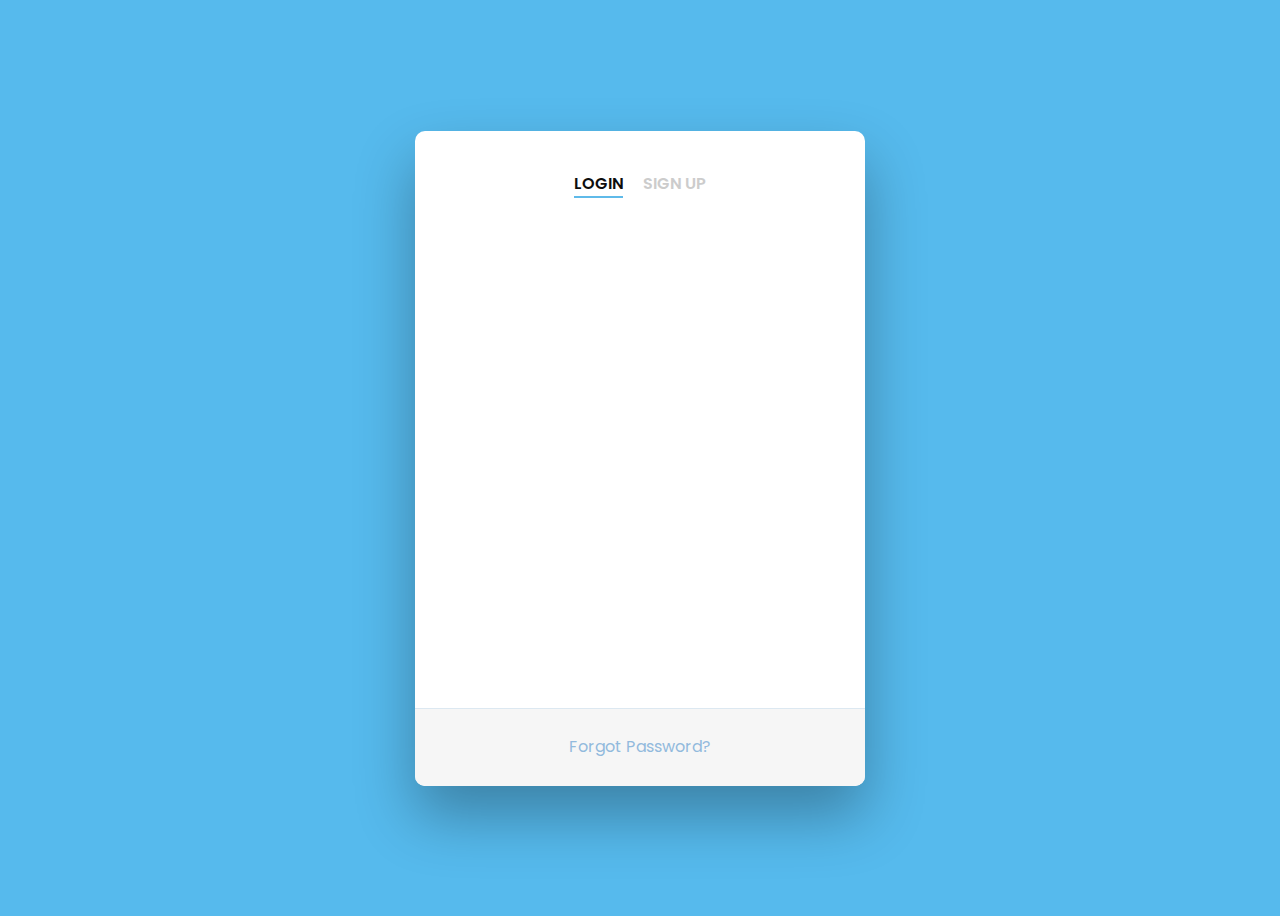
<file: index.html>
<HTML>
<head>
<title>Form</title>
<link rel="stylesheet" href="form.css">
</head>
<BODY>
<div class="wrapper fadeInDown">
  <div id="formContent">
    <!-- Tabs Titles -->
    <h2 class="active"> Login </h2>
    <h2 class="inactive underlineHover" onclick="location.href='signup.html'">Sign Up </h2>

    <!-- Icon -->
    <div class="fadeIn first">
      <img src="./download-icon-home.png" id="icon" alt="User Icon" />
    </div>

    <!-- Login Form -->
    <form>
      <input type="text" id="login" class="fadeIn second" name="login" placeholder="Login">
      <input type="text" id="password" class="fadeIn third" name="login" placeholder="Password">
      <input type="submit" class="fadeIn fourth" value="Log In">
    </form>

    <!-- Remind Passowrd -->
    <div id="formFooter">
      <a class="underlineHover" href="#">Forgot Password?</a>
    </div>

  </div>
</div>
</BODY>
</HTML>
</file>
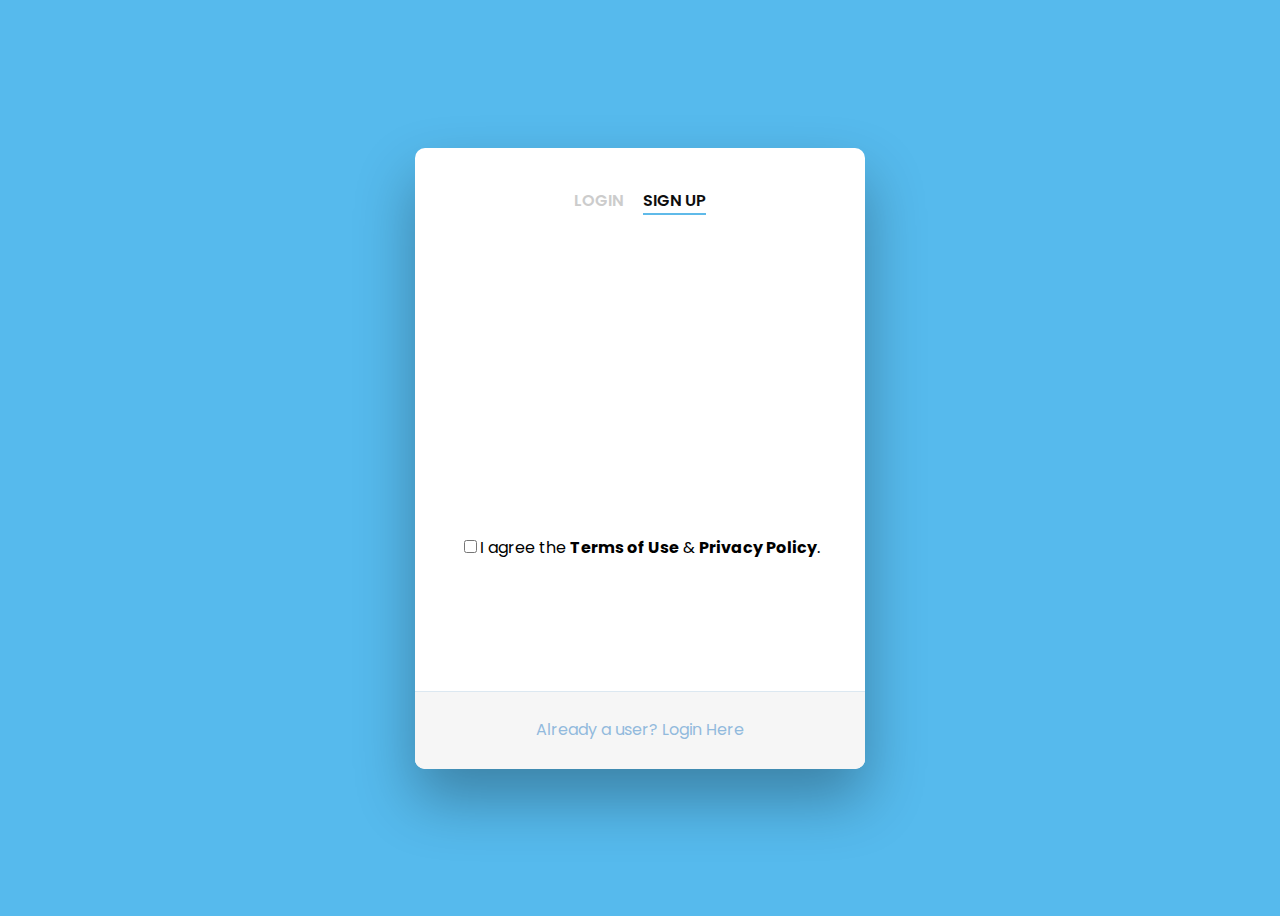
<file: signup.html>
<HTML>
<head>
<title>Form</title>
<link rel="stylesheet" href="form.css">
</head>
<BODY>
<div class="wrapper fadeInDown">
  <div id="formContent">
    <!-- Tabs Titles -->
    <h2 class="inactive underlineHover" onclick="location.href='form.html'"> Login </h2>
    <h2 class="active" href='signup.html'>Sign Up </h2>


    <!-- Login Form -->
    <form>
      <input type="text" id="fname" class="fadeIn second" name="fname" placeholder="First Name">
	  <input type="text" id="lname" class="fadeIn second" name="lname" placeholder="Last Name">
	  <input type="email" id="email" class="fadeIn second" name="email" placeholder="Email">
      <input type="password" id="password" class="fadeIn third" name="passwd1" placeholder="Password">
	  <input type="password" id="password" class="fadeIn third" name="passwd2" placeholder="Confirm Password">
	  <br><input type="checkbox" id="agree" name="agree" value="False" required>I agree the <strong>Terms of Use</strong> & <strong>Privacy Policy</strong>.</input>
      <br><br><input type="submit" class="fadeIn fourth" value="Sign Up">
    </form>


    <!-- Remind Passowrd -->
    <div id="formFooter">
      <a class="underlineHover" href="form.html">Already a user? Login Here</a>
    </div>

  </div>
</div>
</BODY>
</HTML>
</file>
<file: form.css>
@import url('https://fonts.googleapis.com/css?family=Poppins');

/* BASIC */

html {
  background-color: #56baed;
}

body {
  font-family: "Poppins", sans-serif;
  height: 100vh;
}

a {
  color: #92badd;
  display:inline-block;
  text-decoration: none;
  font-weight: 400;
}

h2 {
  text-align: center;
  font-size: 16px;
  font-weight: 600;
  text-transform: uppercase;
  display:inline-block;
  margin: 40px 8px 10px 8px; 
  color: #cccccc;
}



/* STRUCTURE */

.wrapper {
  display: flex;
  align-items: center;
  flex-direction: column; 
  justify-content: center;
  width: 100%;
  min-height: 100%;
  padding: 20px;
}

#formContent {
  -webkit-border-radius: 10px 10px 10px 10px;
  border-radius: 10px 10px 10px 10px;
  background: #fff;
  padding: 30px;
  width: 90%;
  max-width: 450px;
  position: relative;
  padding: 0px;
  -webkit-box-shadow: 0 30px 60px 0 rgba(0,0,0,0.3);
  box-shadow: 0 30px 60px 0 rgba(0,0,0,0.3);
  text-align: center;
}

#formFooter {
  background-color: #f6f6f6;
  border-top: 1px solid #dce8f1;
  padding: 25px;
  text-align: center;
  -webkit-border-radius: 0 0 10px 10px;
  border-radius: 0 0 10px 10px;
}



/* TABS */

h2.inactive {
  color: #cccccc;
}

h2.active {
  color: #0d0d0d;
  border-bottom: 2px solid #5fbae9;
}



/* FORM TYPOGRAPHY*/

input[type=button], input[type=submit], input[type=reset]  {
  background-color: #56baed;
  border: none;
  color: white;
  padding: 15px 80px;
  text-align: center;
  text-decoration: none;
  display: inline-block;
  text-transform: uppercase;
  font-size: 13px;
  -webkit-box-shadow: 0 10px 30px 0 rgba(95,186,233,0.4);
  box-shadow: 0 10px 30px 0 rgba(95,186,233,0.4);
  -webkit-border-radius: 5px 5px 5px 5px;
  border-radius: 5px 5px 5px 5px;
  margin: 5px 20px 40px 20px;
  -webkit-transition: all 0.3s ease-in-out;
  -moz-transition: all 0.3s ease-in-out;
  -ms-transition: all 0.3s ease-in-out;
  -o-transition: all 0.3s ease-in-out;
  transition: all 0.3s ease-in-out;
}

input[type=button]:hover, input[type=submit]:hover, input[type=reset]:hover  {
  background-color: #39ace7;
}

input[type=button]:active, input[type=submit]:active, input[type=reset]:active  {
  -moz-transform: scale(0.95);
  -webkit-transform: scale(0.95);
  -o-transform: scale(0.95);
  -ms-transform: scale(0.95);
  transform: scale(0.95);
}

input[type=text], input[type=email], input[type=password] {
  background-color: #f6f6f6;
  border: none;
  color: #0d0d0d;
  padding: 15px 32px;
  text-align: center;
  text-decoration: none;
  display: inline-block;
  font-size: 16px;
  margin: 5px;
  width: 85%;
  border: 2px solid #f6f6f6;
  -webkit-transition: all 0.5s ease-in-out;
  -moz-transition: all 0.5s ease-in-out;
  -ms-transition: all 0.5s ease-in-out;
  -o-transition: all 0.5s ease-in-out;
  transition: all 0.5s ease-in-out;
  -webkit-border-radius: 5px 5px 5px 5px;
  border-radius: 5px 5px 5px 5px;
}

input[type=text]:focus, input[type=email]:focus, input[type=password]:focus{
  background-color: #fff;
  border-bottom: 2px solid #5fbae9;
}

input[type=text]:placeholder, input[type=email]:placeholder,input[type=password]:placeholder{
  color: #cccccc;
}



/* ANIMATIONS */

/* Simple CSS3 Fade-in-down Animation */
.fadeInDown {
  -webkit-animation-name: fadeInDown;
  animation-name: fadeInDown;
  -webkit-animation-duration: 1s;
  animation-duration: 1s;
  -webkit-animation-fill-mode: both;
  animation-fill-mode: both;
}

@-webkit-keyframes fadeInDown {
  0% {
    opacity: 0;
    -webkit-transform: translate3d(0, -100%, 0);
    transform: translate3d(0, -100%, 0);
  }
  100% {
    opacity: 1;
    -webkit-transform: none;
    transform: none;
  }
}

@keyframes fadeInDown {
  0% {
    opacity: 0;
    -webkit-transform: translate3d(0, -100%, 0);
    transform: translate3d(0, -100%, 0);
  }
  100% {
    opacity: 1;
    -webkit-transform: none;
    transform: none;
  }
}

/* Simple CSS3 Fade-in Animation */
@-webkit-keyframes fadeIn { from { opacity:0; } to { opacity:1; } }
@-moz-keyframes fadeIn { from { opacity:0; } to { opacity:1; } }
@keyframes fadeIn { from { opacity:0; } to { opacity:1; } }

.fadeIn {
  opacity:0;
  -webkit-animation:fadeIn ease-in 1;
  -moz-animation:fadeIn ease-in 1;
  animation:fadeIn ease-in 1;

  -webkit-animation-fill-mode:forwards;
  -moz-animation-fill-mode:forwards;
  animation-fill-mode:forwards;

  -webkit-animation-duration:1s;
  -moz-animation-duration:1s;
  animation-duration:1s;
}

.fadeIn.first {
  -webkit-animation-delay: 0.4s;
  -moz-animation-delay: 0.4s;
  animation-delay: 0.4s;
}

.fadeIn.second {
  -webkit-animation-delay: 0.6s;
  -moz-animation-delay: 0.6s;
  animation-delay: 0.6s;
}

.fadeIn.third {
  -webkit-animation-delay: 0.8s;
  -moz-animation-delay: 0.8s;
  animation-delay: 0.8s;
}

.fadeIn.fourth {
  -webkit-animation-delay: 1s;
  -moz-animation-delay: 1s;
  animation-delay: 1s;
}

/* Simple CSS3 Fade-in Animation */
.underlineHover:after {
  display: block;
  left: 0;
  bottom: -10px;
  width: 0;
  height: 2px;
  background-color: #56baed;
  content: "";
  transition: width 0.2s;
}

.underlineHover:hover {
  color: #0d0d0d;
}

.underlineHover:hover:after{
  width: 100%;
}



/* OTHERS */

*:focus {
    outline: none;
} 

#icon {
  width:60%;
}

* {
  box-sizing: border-box;
}
</file>
